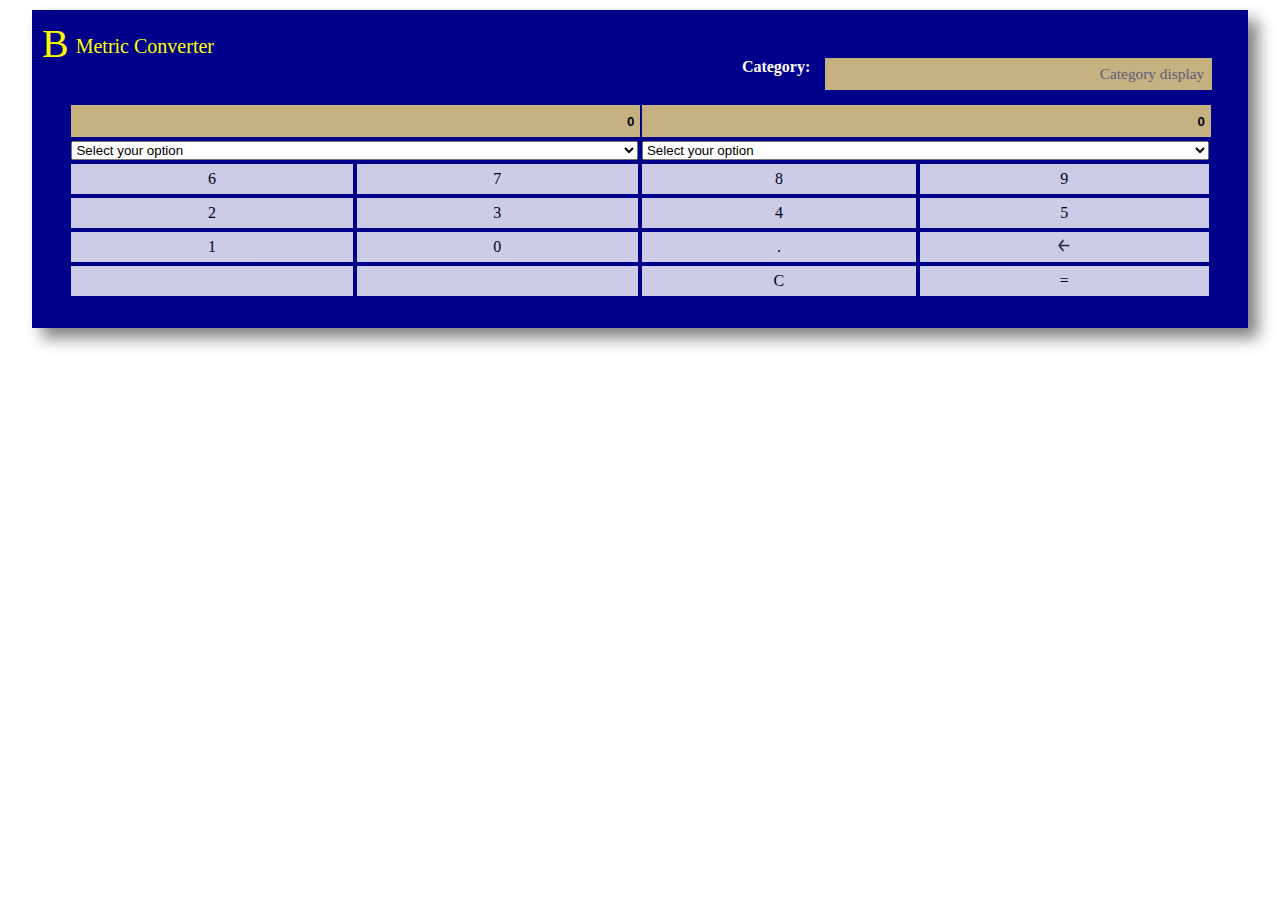
<file: index.html>
<!DOCTYPE html>

<head>
	<title> Chuku Metric Converter </title>
	<link rel="stylesheet" type="text/css" href="ChukuCss.css"/>
</head>

<body>
	<div id="MainDiv" align="center" >
	   <div class="header">
			<h2>B</h2><h1>Metric Converter</h1>
	   </div>
	        <br />
               <div id="GroupCat">				
				<input type="text" id="UnitCat" style="text-align:right; padding-right:1%; margin:0% 0% 0% 2%;" readonly placeholder="Category display">
        	      <div style="text-align:right; padding-right: 2%; margin:0px; font-weight:bold;"> Category: </div>		
			   </div>
		
		<form name="unitSelect" method="get">		
		 <table>		
		<tr>
			<br />	
				<td colspan="2" id="textDisplay1"><input type="text" id="textField1" value="0" 
					style="text-align:right; font-weight:bold; padding-right:1%" readonly>

				</td>
				<td colspan="2" id="textDisplay2"><input type="text" id="textField2" value="0" 
					style="text-align:right; font-weight:bold; padding-right:1%" readonly>
				</td>
			</tr>
			<tr>
				<td colspan="2">
			<!--	<select name="dropDwn1" onchange='OnChange1(this.form.dropDwn1);'>-->
				<select id="dropDwn1" >
				 <option value="" disabled selected style="display: none;">Select your option</option>
					<option value="1">Mile(s)</option>
					<option value="2">Kilometer(s)</option>
					<option value="3">Meter(s)</option>
					<option value="4">Yard(s)</option>
					<option value="5">Foot</option>
					<option value="6">Inch(es)</option>
					<option value="7">Pound(s)</option>
					<option value="8">Metric Ton(s)</option>
					<option value="9">Kilogram(s)</option>
					<option value="10">Gram(s)</option>
					<option value="11">US Gallon(s)</option>
					<option value="12">Liter(s)</option>
					<option value="13">US Quart(s)</option>
					<option value="14">US Pint(s)</option>
					<option value="15">US Cup(s)</option>
					<option value="16">US Ounce(s)</option>
					<option value="17">US tbsp(s)</option>
					<option value="18">US tsp(s)</option>
					<option value="19">Celsius</option>
					<option value="20">Fahrenheit</option>
					<option value="21">Kelvin</option>
				</select>
				</td>
				<td colspan="2">
				<!--<select name="dropDwn2" onchange='OnChange2(this.form.dropDwn2);'>-->
				<select id="dropDwn2" >
					<option value="" disabled selected style="display: none;">Select your option</option>
					<option value="1">Mile(s)</option>
					<option value="2">Kilometer(s)</option>
					<option value="3">Meter(s)</option>
					<option value="4">Yard(s)</option>
					<option value="5">Foot</option>
					<option value="6">Inch(es)</option>
					<option value="7">Pound(s)</option>
					<option value="8">Metric Ton(s)</option>
					<option value="9">Kilogram(s)</option>
					<option value="10">Gram(s)</option>
					<option value="11">US Gallon(s)</option>
					<option value="12">Liter(s)</option>
					<option value="13">US Quart(s)</option>
					<option value="14">US Pint(s)</option>
					<option value="15">US Cup(s)</option>
					<option value="16">US Ounce(s)</option>
					<option value="17">US tbsp(s)</option>
					<option value="18">US tsp(s)</option>
					<option value="19">Celsius</option>
					<option value="20">Fahrenheit</option>
					<option value="21">Kelvin</option>
				</select>
				</td>				
			</tr>
			<tr>
			   <td><input type="button" id="textField"  value=6 onclick="addToField(6)"></td>
			   <td><input type="button" id="textField"  value=7 onclick="addToField(7)"></td>
			   <td><input type="button" id="textField"  value=8 onclick="addToField(8)"></td>
			   <td><input type="button" id="textField"  value=9 onclick="addToField(9)"></td>
			</tr>
			<tr>
			   <td><input type="button" id="textField"  value=2 onclick="addToField(2)"></td>
			   <td><input type="button" id="textField"  value=3 onclick="addToField(3)"></td>
			   <td><input type="button" id="textField"  value=4 onclick="addToField(4)"></td>
			   <td><input type="button" id="textField"  value=5 onclick="addToField(5)"></td>
			</tr>
			<tr>
			   <td><input type="button" id="textField"  value=1 onclick="addToField(1)"></td>			
			   <td><input type="button" id="textField"  value=0 onclick="addToField(0)"></td>
			   <td><input type="button" id="textField"  value='.'   onclick="addToField('.')"></td>
			   <td><button type="button" id="BckSpaceButton" onclick="backUPOne()"><img id="bckImg" src='backspace.jpg' width=12, height=15 /> </button></td>
			</tr>
			<tr>
			   <td><input type="button" value='' id="textField"  onclick="addToField('')"></td>
			   <td><input type="button" value='' id="textField"  onclick="addToField('')"></td>
			   <td><input type="reset" id="resetButton"  value='C' onclick="clrScr()"></td>
			   <!--<td><input type="submit" id="convButton" value="="></td>-->
			   <td><input type="button" id="convButton" value="=" onclick="myconvert()"></td>
			</tr>

		 </table>	 
		 </form>
	</div>
    <script src="ConvScript.js"></script>	
</body>

</html>
</file>
<file: ChukuCss.css>
h2
{
  font: 40px Brush Script MT;
  color: yellow;
  margin: 0px 2px 0px 10px;
  float: left;
 }
 
h1
{
  font: 20px tahoma;
  color: yellow;
  margin: 15px 5px 5px 5px;
  /*margin: 2.5% 2% 2% 1%;*/
  float: left;
 }
 

 body
{
  margin:0;
  padding:0;
}
 
 .header
 {
  width:100%;
  height:20px;
  padding-top:5px; 
 }
 
 #MainDiv
{
 background: darkblue;
 width: 95%;
 height: auto;
 margin: 10px auto;
 box-shadow: 10px 10px 15px grey;
 padding-top: 5px;
 padding-bottom: 5px;
 }
 
#MainDiv table
{
 width: 96%;
 padding-left: 1%;
 padding-right: 1%;
 padding-bottom: 2%;
 }
 
 #GroupCat
 {
	float: right;
	width: 60%;
	/*background: darkblue;*/
	margin:0% 3% 1% auto;
	font: 100% Brush Script MT;
	color: white;
 }
 
 #GroupCat input
 {
	float: right;
	width: 50%;
	padding-left: 2%;
	padding-right: 2%;
	font: 96% Brush Script MT;
	color: grey;
 }
 
 #textField
 {
  width:100%;
 }
 
 #textField1
 {
  width:99%;
 }
 
 #textField2
 {
  width:99%;
 }

select
 {
  width:100%;
 }
 
 button{
 width: 100%;
 }
 
 input[type="button"], input[type="reset"], input[type="submit"], button[type="button"]
 {
	opacity: 0.8;
	border: 0px;
	background: white;
	font: 16px tahoma;
	width: 100%;
	height: 30px;
 }
 
 input[type="text"]
 {
	border: 0px;
	outline: none;
	opacity: 0.8;
	background: #F8DE7E; /*#bccd95;*/
	width: 100%;
	height: 30px;
 }
 
input:hover[type="button"], input:hover[type="reset"], input:hover[type="submit"], button:hover[type="button"]
 {
	opacity: 0.4;
	filter: alpha(opacity=60);
	box-shadow: 2px 2px 2px blue;
 }
 
 input:hover[type="text"]
 {
	opacity: 1;
	background: lightyellow;
 }
 
 #bckImg{
	opacity: 0.8;
	filter: alpha(opacity=40);
 }
</file>
